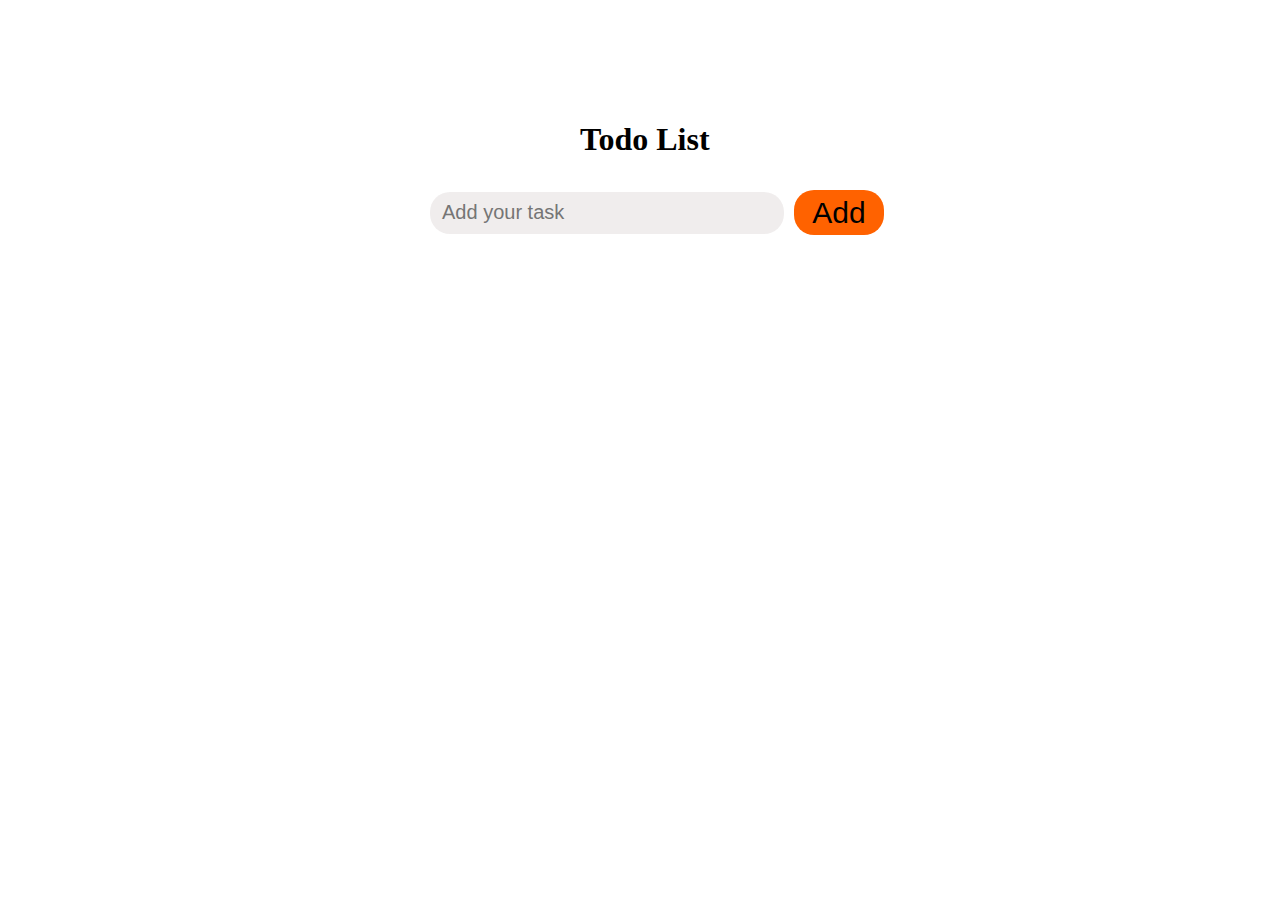
<file: Todo app/index.html>
<!DOCTYPE html>
<html lang="en">
<head>
    <meta charset="UTF-8">
    <meta name="viewport" content="width=device-width, initial-scale=1.0">
    <title>Todo app</title>
    <link rel="stylesheet" href="style.css">

</head>
<body>
       <center>
        <div id="d1">
          <h1>Todo List</h1>
          <div id="input-container">
             <input type="text" placeholder="  Add your task" id="Text-input">
          <button id="btn">Add</button>
          </div>
         <ul class="list-container">
            <!-- <li></li> -->
         </ul>
    </div>
    </center>
       <script src="script.js"></script>
</body>
</html>
</file>
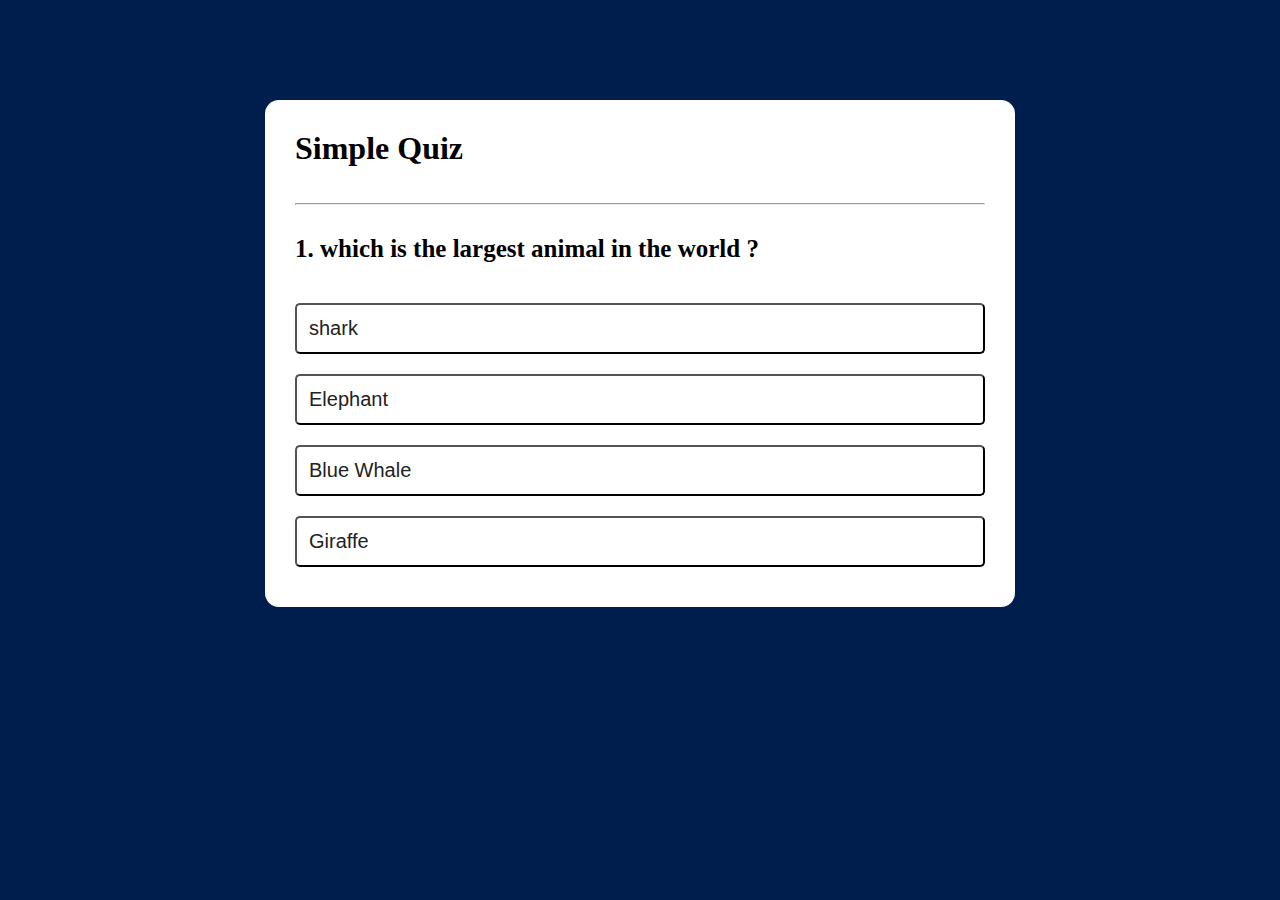
<file: PROJECTS/QuizApp/Quiz.html>
<!DOCTYPE html>
<html lang="en">
<head>
    <meta charset="UTF-8">
    <meta name="viewport" content="width=device-width, initial-scale=1.0">
    <title>quiz app</title>
    <link rel="stylesheet" href="Quiz.css">
</head>
<body>
    <div class="app">
        <h1>Simple Quiz</h1>
        <br><br>
        <hr>
        <div class="quiz">
                <h2 id="question">question</h2>
        </div>
        <div class="ans-button">
            <button class="btn">button1</button>
             <button class="btn">button2</button>
              <button class="btn">button3</button>
               <button class="btn">button4</button>
        </div>
       <button id="next-btn">Next</button>
    </div>
    <script src="Quiz.js"></script>
</body>
</html>
</file>
<file: Todo app/style.css>
body{
 background-image: url('https://png.pngtree.com/thumb_back/fh260/background/20230411/pngtree-nature-forest-sun-ecology-image_2256183.jpg');
    background-size: cover;
}
#d1{
    background-color: white;
    min-height: 300px;
    width: 500px;
    position: relative;
    text-align: right;
    margin-top: 100px;
    border-radius: 15px;
    
}
h1{
    position: absolute;
    margin-left: 190px;
    
}
#Text-input{
    height: 40px;
    width: 350px;
    font-size: 20px;
    margin-top: 90px;
    margin-left: 40px;
    border-radius: 20px;
    border: none;
    outline: none;
    background-color: rgba(223, 216, 216, 0.463);
    font-weight: 20px;
    
}
#input-container{
    display: flex;
    align-items: center;
    
}

#btn{
    height: 45px;
    width: 90px;
    font-size: 30px;
    text-align: center;
    margin-top: 90px;
    margin-left: 10px;
    border-radius: 20px;
    border: 0cap;
    background-color: rgb(255, 98, 0);
}
.list-container{
    font-size: 30px;
    margin-right: 350px;
}

ul li span{
    position: absolute;
    font-size: 40px;
    height: 40px;
    width: 40px;
    text-align: center;
    border-radius: 50%;
    margin-left: 90px;
    
}
ul li span:hover{
    background-color: aquamarine;
    cursor: pointer;
}
</file>
<file: PROJECTS/QuizApp/Quiz.css>
*{
    margin: 0;
    padding: 0;
    box-sizing: border-box;
}
body{
    background-color: #001e4d;
}
.app{

    background: #fff;
    width: 90%;
    max-width: 750px;
    margin: 100px auto 0;
    border-radius: 14px;
    padding: 30px ;
    
}
.app h1{
 
}
#question{
    font-weight: 600;
    font-size: 25px;
}
.quiz{
    margin-top: 30px;
}
.ans-button{
    margin-top: 30px;
}
.btn{
  background: #fff;
  color: #222;
  font-weight: 500;
  width: 100%;
  padding: 12px;
  margin: 10px 0;
  border-radius: 5px;
  text-align: left;
  cursor: pointer;
  font-size: 20px;
  transition: all 0.3s;
}
.btn:hover:not([disabled]){
    background: #222;
    color: #fff;
}
.btn:disabled{
    cursor: no-drop;
} 
#next-btn{
    background: #001e4d;
    color: #fff;
    width: 150px;
    padding: 12px;
    margin: 30px 35%;
    font-weight: 500;
    font-size: 25px;
    border: 0;
    border-radius: 5px;
    cursor: pointer;
}
.correct{
    background: green;
}
.incorrect{
    background: red;
}
</file>
